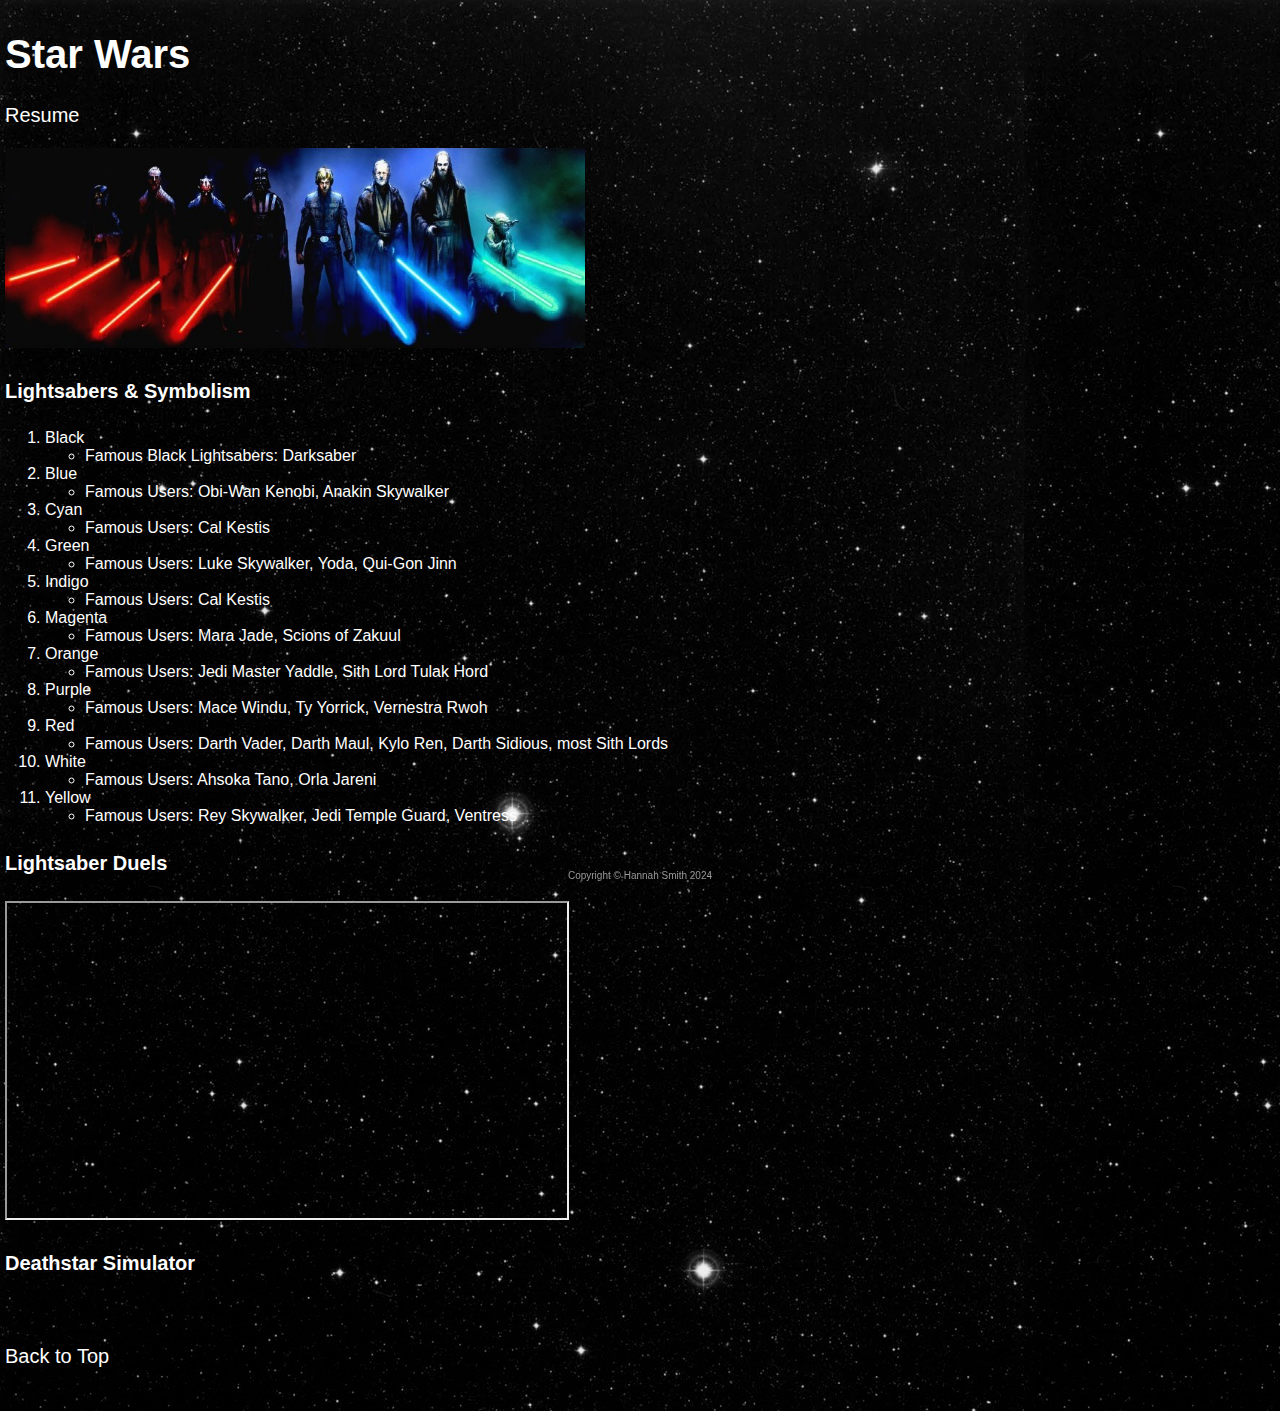
<file: html/scratch.html>
<!DOCTYPE html>
<html lang="en">
<head>
    <meta charset="UTF-8">
    <meta name="viewport" content="width=device-width, initial-scale=1.0">
    <title>Hannah Smith - Scratch Page</title>
    <!-- Link to Scratch Style Sheet -->
    <link rel="stylesheet" href="../css/scratchstyles.css">
</head>
<body>
    <!-- Header -->
    <div class="all header">
        <h1 id="top">Star Wars</h1>
        <!-- Navigation back to the professional-looking pages. -->
        <a href="../index.html">Resume</a>
        <!-- Nagivation to Tableau Interactive -->
        <!-- <a href="tableau.html">Tableau</a>                 -->
    </div>
    
    <!-- Main Body -->
    <div class="all mainbody">
        <br>
        <!-- At least one image -->
        <img src="../images/lightsabers.jpg" height="200" alt="Lightsaber Wielders">

        <!-- An unordered list embedded in an ordered list -->
        <h4>Lightsabers &amp; Symbolism</h4>
        <ol>
            <li>Black
                <ul>
                    <li>Famous Black Lightsabers: Darksaber</li>
                </ul>
            </li>
            <li>Blue
                <ul>
                    <li>Famous Users: Obi-Wan Kenobi, Anakin Skywalker</li>
                </ul>
            </li>
            <li>Cyan
                <ul>
                    <li>Famous Users: Cal Kestis</li>
                </ul>
            </li>
            <li>Green
                <ul>
                    <li>Famous Users: Luke Skywalker, Yoda, Qui-Gon Jinn</li>
                </ul>
            </li>
            <li>Indigo
                <ul>
                    <li>Famous Users: Cal Kestis</li>
                </ul>
            </li>
            <li>Magenta
                <ul>
                    <li>Famous Users: Mara Jade, Scions of Zakuul</li>
                </ul>
            </li>
            <li>Orange
                <ul>
                    <li>Famous Users: Jedi Master Yaddle, Sith Lord Tulak Hord</li>
                </ul>
            </li>
            <li>Purple
                <ul>
                    <li>Famous Users:  Mace Windu, Ty Yorrick, Vernestra Rwoh</li>
                </ul>
            </li>
            <li>Red
                <ul>
                    <li>Famous Users: Darth Vader, Darth Maul, Kylo Ren, Darth Sidious, most Sith Lords</li>
                </ul>
            </li>
            <li>White
                <ul>
                    <li>Famous Users: Ahsoka Tano, Orla Jareni</li>

                </ul>
            </li>
            <li>Yellow
                <ul>
                    <li>Famous Users: Rey Skywalker, Jedi Temple Guard, Ventress</li>
                </ul>
            </li>
        </ol>
        
        <h4>Lightsaber Duels</h4>
        <!-- Embedded YouTube Video -->
        <iframe width="560" height="315" src="https://www.youtube.com/embed/czhIs9lEcLk?si=g2XC9hn0pB2mUOL4" title="YouTube video player" allow="accelerometer; autoplay; clipboard-write; encrypted-media; gyroscope; picture-in-picture; web-share" referrerpolicy="strict-origin-when-cross-origin" allowfullscreen></iframe>
        
        <h4>Deathstar Simulator</h4>
        <!-- Tableau (Live, Interactive Embedded Tableau graph)-->
        <div class='tableauPlaceholder' id='viz1719007598706' style='position: relative'>
            <noscript>
                <a href='#'>
                    <img alt='ObliterationPanel ' src='https:&#47;&#47;public.tableau.com&#47;static&#47;images&#47;De&#47;DeathStarOps&#47;ObliterationPanel&#47;1_rss.png' style='border: none' />
                </a>
            </noscript>
            <object class='tableauViz'  style='display:none;'>
                <param name='host_url' value='https%3A%2F%2Fpublic.tableau.com%2F' />
                <param name='embed_code_version' value='3' />
                <param name='site_root' value='' />
                <param name='name' value='DeathStarOps&#47;ObliterationPanel' />
                <param name='tabs' value='no' />
                <param name='toolbar' value='yes' />
                <param name='static_image' value='https:&#47;&#47;public.tableau.com&#47;static&#47;images&#47;De&#47;DeathStarOps&#47;ObliterationPanel&#47;1.png' />
                <param name='animate_transition' value='yes' />
                <param name='display_static_image' value='yes' />
                <param name='display_spinner' value='yes' />
                <param name='display_overlay' value='yes' />
                <param name='display_count' value='yes' />
                <param name='showTabs' value='n' />
                <param name='pixelratio' value='2' />
                <param name='filter' value='_gl=1*q4ot1k*_ga*MTE2MTA2ODY2OC4xNzE3ODY4ODYx*_ga_8YLN0SNXVS*MTcxOTAwNzUxNy41LjEuMTcxOTAwNzUzOS4wLjAuMA..' />
            </object>
        </div>                
        <script type='text/javascript'>                    
            var divElement = document.getElementById('viz1719007598706');                    
            var vizElement = divElement.getElementsByTagName('object')[0]; vizElement.style.width='1000px';vizElement.style.height='827px'; 
            var scriptElement = document.createElement('script'); scriptElement.src = 'https://public.tableau.com/javascripts/api/viz_v1.js'; vizElement.parentNode.insertBefore(scriptElement, vizElement);                
        </script>

        <p>&nbsp;</p>
        <!-- An on-page anchor -->
        <a href="#top">Back to Top</a>
        <p>&nbsp;</p>


    </div>

    


    <!-- Footer -->
    <div class="all footer">Copyright &copy; Hannah Smith 2024</div>

</body>
</html>
</file>
<file: css/scratchstyles.css>
/* You also need to link to (and apply) a stylesheet that you have created from scratch. This stylesheet should include:
		a. At least four style definitions (it is possible you will have many more than four styles)
		b. Styles that specify font color
		c. Styles that specify font family
		d. At least three divs that are positioned and styled using your styles */

/* A custom background color or image */
body {
    background-image: url('../images/space.jpg');
    font-family: Verdana, Geneva, Tahoma, sans-serif;
    font-size: 20px;
    color: white;
}

a {
    color: white;
    text-decoration: none;
}

a:hover {
    font-weight: bolder;
}

li {
    font-size: 16px;
}

.all {
    /* background-color: #cccccc; */
    /* border: 2px solid white; */
    position: absolute; /* tells browers to ignore all other elements around current -- implication: they may collide if not careful and removes block nature aspect */
}

.header {
    top: 5px;
    left: 5px;
    right: 5px;
    height: 100px;
    z-index: 1;
    /* border-bottom: solid 1px #555555; */
}

.mainbody {
    top: 125px;
    left: 5px;
    right: 5px;
    bottom: 39px;
    padding-right: 5px;
}

.footer {
    bottom: 5px;
    left: 5px;
    right: 5px;
    height: 25px;
    font-size: 10px;
    color: #999999;
    text-align: center;
    padding-top: 15px;
    position: fixed;
}
</file>
